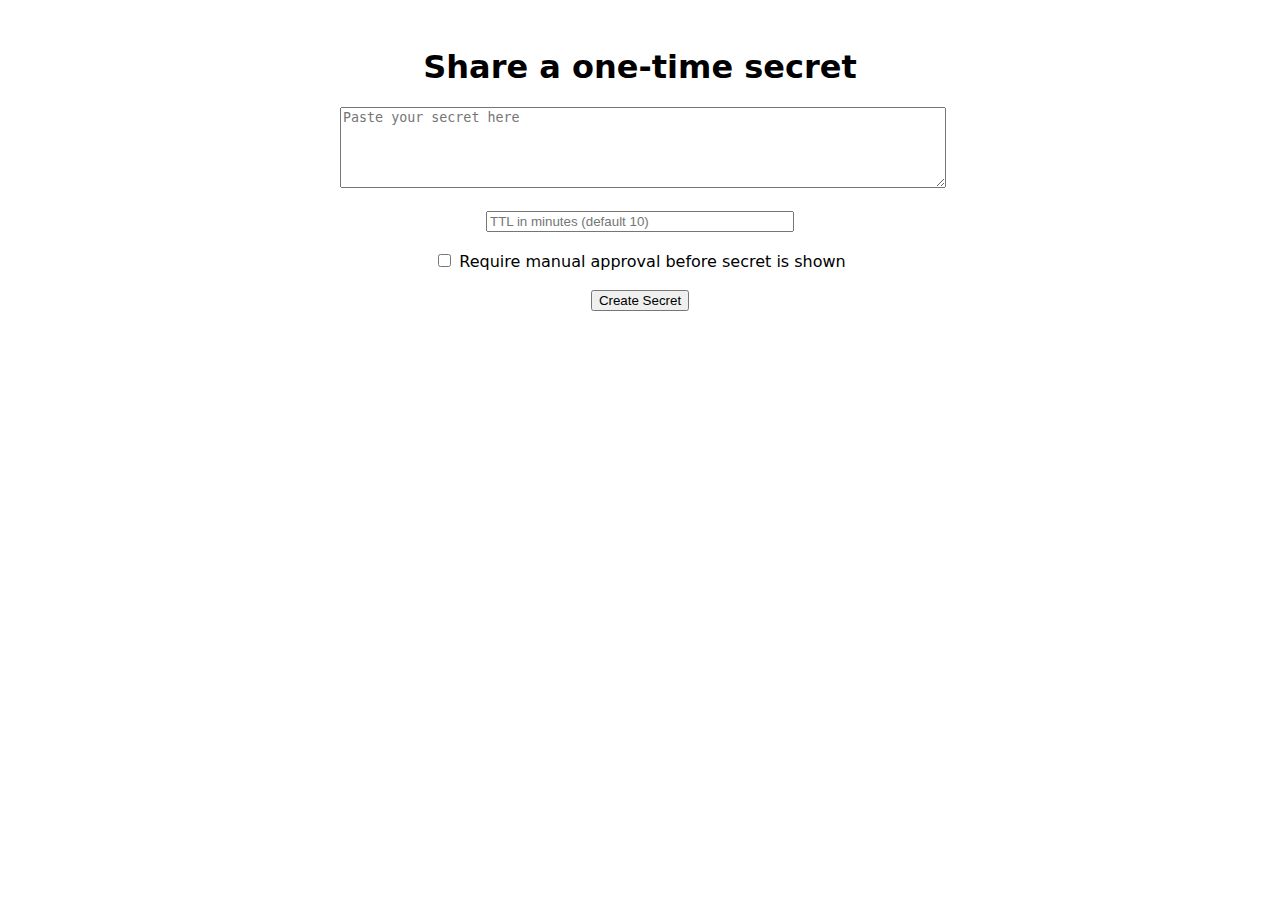
<file: ui/templates/index.html>
<!DOCTYPE html>
<html lang="en">
<head>
    <meta charset="UTF-8">
    <title>WhisperBin</title>
</head>
<body style="font-family: system-ui; max-width: 600px; margin: 3em auto; text-align: center;">
    <h1>Share a one-time secret</h1>
    <form action="/secret" method="post">
        <input type="hidden" name="csrf_token" value="{{.CSRFToken}}">
        <textarea name="secret" rows="5" style="width: 100%;" placeholder="Paste your secret here"></textarea>
        <br><br>

        <input type="number" name="ttl" placeholder="TTL in minutes (default 10)" min="1" style="width: 50%;">
        <br><br>

        <label>
            <input type="checkbox" name="secure">
            Require manual approval before secret is shown
        </label>

        <br><br>
        <button type="submit">Create Secret</button>
    </form>
</body>
</html>
</file>
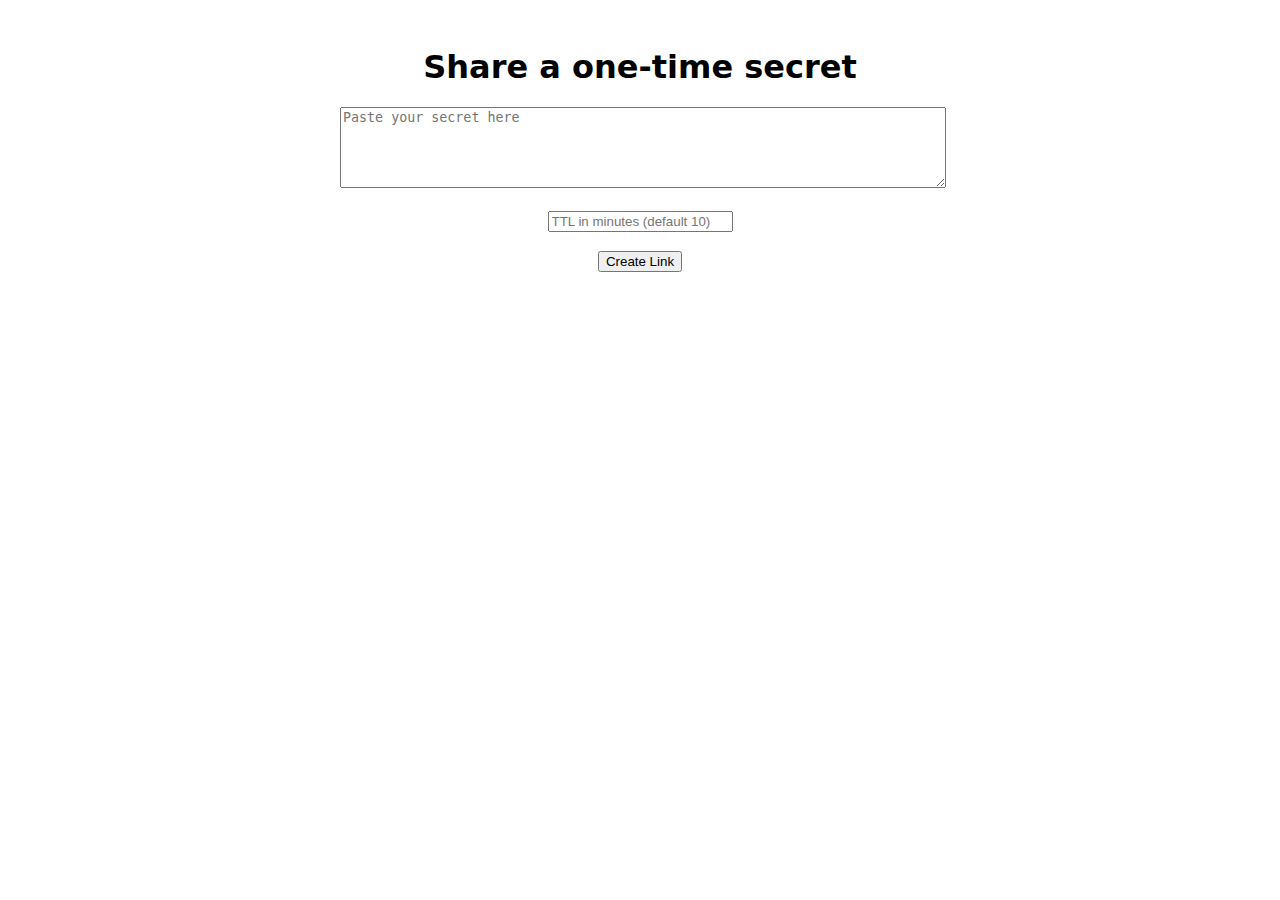
<file: internal/web/templates/index.html>
<!DOCTYPE html>
<html lang="en">
<head>
    <meta charset="UTF-8">
    <title>WhisperBin</title>
</head>
<body style="font-family: system-ui; max-width: 600px; margin: 3em auto; text-align: center;">
    <h1>Share a one-time secret</h1>
    <form action="/secret" method="post">
        <textarea name="secret" rows="5" style="width: 100%;" placeholder="Paste your secret here"></textarea>
        <br><br>
        <input type="number" name="ttl" placeholder="TTL in minutes (default 10)" min="1">
        <br><br>
        <button type="submit">Create Link</button>
    </form>
</body>
</html>
</file>
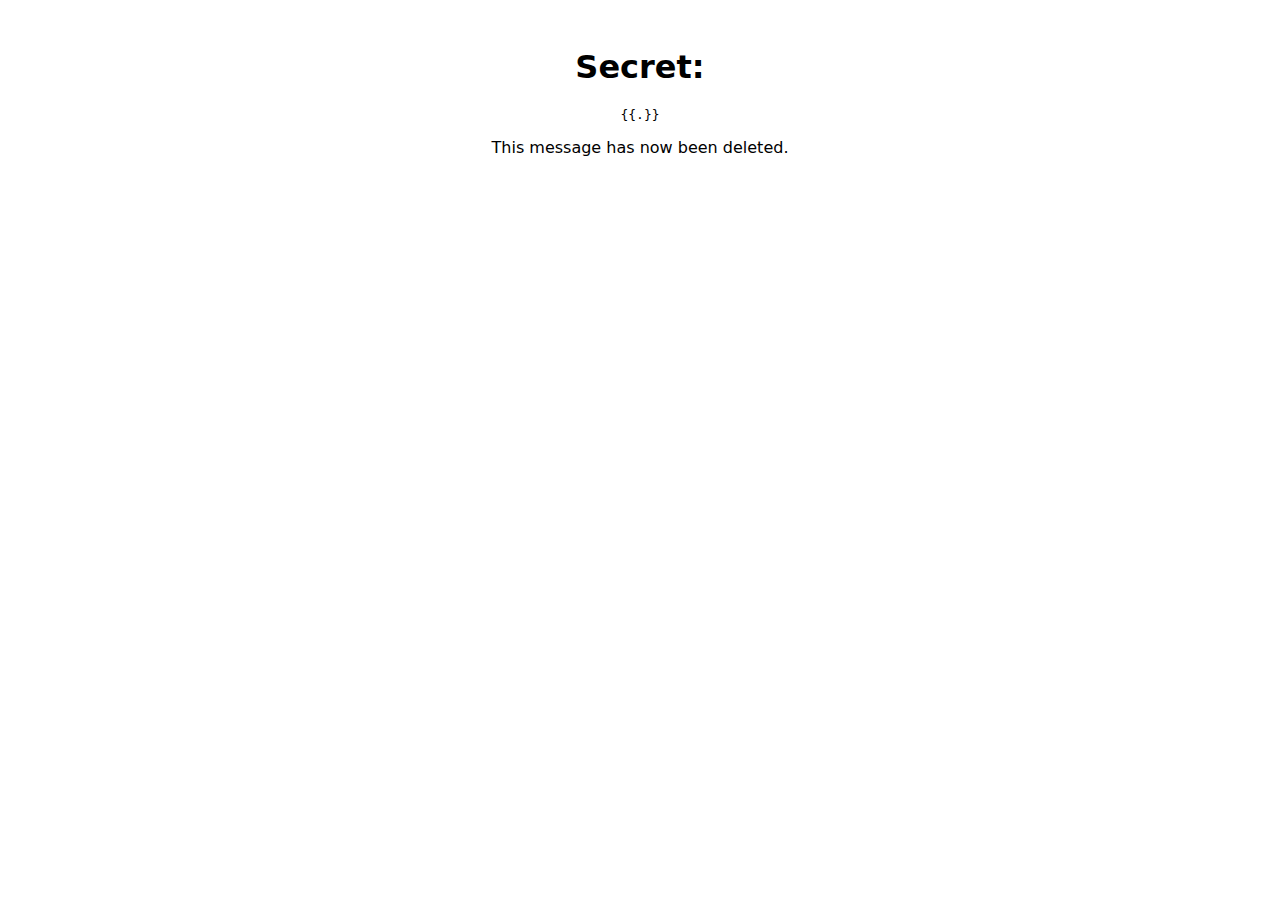
<file: internal/web/templates/show.html>
<!DOCTYPE html>
<html lang="en">
<head>
    <meta charset="UTF-8">
    <title>Secret</title>
</head>
<body style="font-family: system-ui; max-width: 600px; margin: 3em auto; text-align: center;">
    <h1>Secret:</h1>
    <pre>{{.}}</pre>
    <p>This message has now been deleted.</p>
</body>
</html>
</file>
